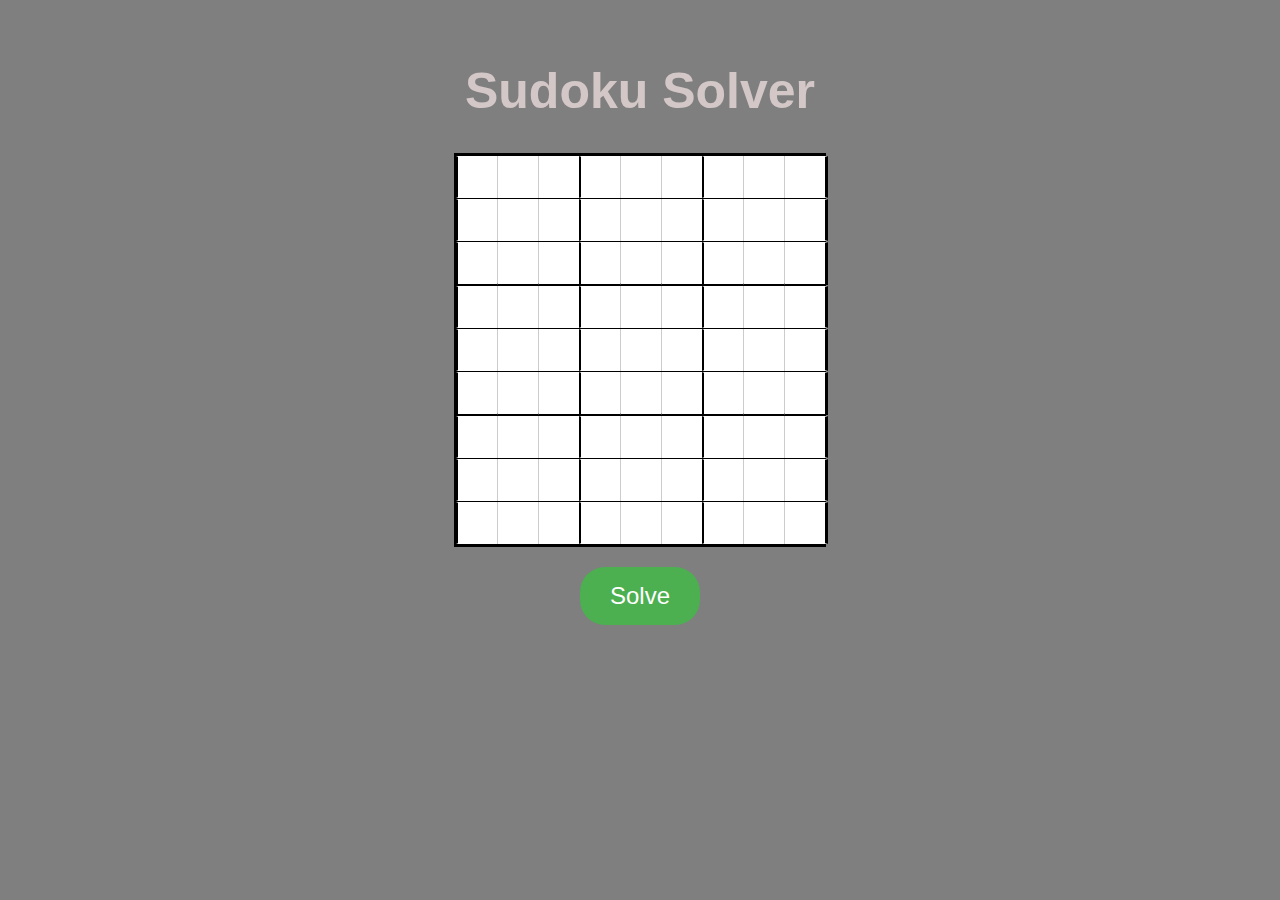
<file: index.html>
<!DOCTYPE html>
<html lang="en">

<head>
  <meta charset="UTF-8">
  <meta name="viewport" content="width=device-width, initial-scale=1.0">
  <title>Sudoku Solver</title>
  <link rel="icon" type="image/jpg"
    href="https://static.vecteezy.com/system/resources/previews/024/325/752/original/sudoku-icon-in-blue-and-white-color-vector.jpg">
  <style>
    body {
      background: linear-gradient(rgba(0, 0, 0, 0.5), rgba(0, 0, 0, 0.5)), url('https://wordsrated.com/wp-content/uploads/2024/03/NYT-Sudoku-Strategy-Tips-and-Tricks.jpg');
      background-size: cover;
      background-repeat: no-repeat;
      background-attachment: fixed;
      background-position: center center;
      display: flex;
      flex-direction: column;
      align-items: center;
      font-family: Arial, sans-serif;
      padding: 20px;
      box-sizing: border-box;
    }

    input[type=number]::-webkit-inner-spin-button,
    input[type=number]::-webkit-outer-spin-button {
      -webkit-appearance: none;
      -moz-appearance: none;
      appearance: none;
      margin: 0;
    }

    input[type="number"] {
      -moz-appearance: textfield;
    }

    .sudoku-board {
      display: grid;
      grid-template-columns: repeat(9, 40px);
      grid-gap: 1px;
      background-color: #000;
      border: 2px solid #000;
      margin-bottom: 20px;
      border-bottom: 3px solid #000;
      border-top: 3px solid #000;
    }

    .sudoku-cell {
      width: 40px;
      height: 40px;
      background-color: #fff;
      display: flex;
      justify-content: center;
      align-items: center;
      font-size: 20px;
      border: 1px solid #ccc;
    }

    .sudoku-cell input {
      display: flex;
      width: 100%;
      height: 100%;
      border: none;
      text-align: center;
      font-size: 20px;
    }

    .sudoku-cell:nth-child(3n) {
      border-right: 3px solid #000;
    }

    .sudoku-cell:nth-child(3n + 1) {
      border-left: 2px solid #000;
    }

    .sudoku-cell:nth-child(n + 19):nth-child(-n + 27),
    .sudoku-cell:nth-child(n + 46):nth-child(-n + 54) {
      border-bottom: 2px solid #000;
    }

    #solve-button {
      font-size: 24px;
      padding: 15px 30px;
      margin-bottom: 20px;
      background-color: #4CAF50;
      color: white;
      border: none;
      border-radius: 25px;
      cursor: pointer;
      transition: all 0.3s ease;
    }

    #solve-button:hover {
      background-color: #45a049;
      transform: scale(1.1);
    }

    #solution-board {
      display: none;
    }

    h1 {
      color: rgb(211, 199, 199);
      font-size: 50px;
      text-align: center;
    }

    @media (max-width: 600px) {
      .sudoku-board {
        grid-template-columns: repeat(9, 30px);
      }

      .sudoku-cell {
        width: 30px;
        height: 30px;
        font-size: 16px;
      }

      .sudoku-cell input {
        font-size: 16px;
      }

      #solve-button {
        font-size: 20px;
        padding: 10px 20px;
      }

      h1 {
        font-size: 36px;
      }
    }
  </style>
</head>

<body>
  <h1>Sudoku Solver</h1>
  <div id="input-board" class="sudoku-board"></div>
  <button id="solve-button">Solve</button>
  <div id="solution-board" class="sudoku-board"></div>

  <script>
    function createBoard(containerId, editable = true) {
      const container = document.getElementById(containerId);
      container.innerHTML = '';
      for (let i = 0; i < 81; i++) {
        const cell = document.createElement('div');
        cell.className = 'sudoku-cell';
        if (editable) {
          const input = document.createElement('input');
          input.type = 'number';
          input.min = "1";
          input.max = "9";
          input.addEventListener('input', function () {
            if (this.value.length > 1) {
              this.value = this.value.slice(0, 1);
            }
          });

          input.addEventListener('change', (event) => {
            const value = parseInt(event.target.value);
            if (value === 0 || isNaN(value)) {
              alert('Invalid Input: 0 is not allowed in Sudoku!');
              event.target.value = '';
            }
          });

          cell.appendChild(input);
        }
        container.appendChild(cell);
      }
    }

    function getBoardState() {
      const board = [];
      const inputs = document.querySelectorAll('#input-board input');
      for (let i = 0; i < 9; i++) {
        const row = [];
        for (let j = 0; j < 9; j++) {
          const value = inputs[i * 9 + j].value;
          row.push(value === '' ? null : parseInt(value));
        }
        board.push(row);
      }
      return board;
    }

    function displaySolution(board) {
      const solutionBoard = document.getElementById('solution-board');
      solutionBoard.innerHTML = '';
      solutionBoard.style.display = 'grid';
      for (let i = 0; i < 9; i++) {
        for (let j = 0; j < 9; j++) {
          const cell = document.createElement('div');
          cell.className = 'sudoku-cell';
          cell.textContent = board[i][j];
          solutionBoard.appendChild(cell);
        }
      }
    }

    function solve(board) {
      if (isSolved(board)) {
        return board;
      } else {
        const possibilities = nextBoards(board);
        const validBoards = keepOnlyValid(possibilities);
        return searchForSolution(validBoards);
      }
    }

    function searchForSolution(boards) {
      if (boards.length < 1) {
        return false;
      } else {
        const first = boards.shift();
        const tryPath = solve(first);
        if (tryPath !== false) {
          return tryPath;
        } else {
          return searchForSolution(boards);
        }
      }
    }

    function isSolved(board) {
      for (let i = 0; i < 9; i++) {
        for (let j = 0; j < 9; j++) {
          if (board[i][j] === null) {
            return false;
          }
        }
      }
      return true;
    }

    function nextBoards(board) {
      const res = [];
      const firstEmpty = findEmptySquare(board);
      if (firstEmpty !== undefined) {
        const [y, x] = firstEmpty;
        for (let i = 1; i <= 9; i++) {
          const newBoard = board.map(row => row.slice());
          newBoard[y][x] = i;
          res.push(newBoard);
        }
      }
      return res;
    }

    function findEmptySquare(board) {
      for (let i = 0; i < 9; i++) {
        for (let j = 0; j < 9; j++) {
          if (board[i][j] === null) {
            return [i, j];
          }
        }
      }
    }

    function keepOnlyValid(boards) {
      return boards.filter(b => isValidBoard(b));
    }

    function isValidBoard(board) {
      return rowsAreGood(board) && columnsAreGood(board) && boxesAreGood(board);
    }

    function rowsAreGood(board) {
      for (let i = 0; i < 9; i++) {
        const cur = [];
        for (let j = 0; j < 9; j++) {
          if (cur.includes(board[i][j])) {
            return false;
          } else if (board[i][j] !== null) {
            cur.push(board[i][j]);
          }
        }
      }
      return true;
    }

    function columnsAreGood(board) {
      for (let i = 0; i < 9; i++) {
        const cur = [];
        for (let j = 0; j < 9; j++) {
          if (cur.includes(board[j][i])) {
            return false;
          } else if (board[j][i] !== null) {
            cur.push(board[j][i]);
          }
        }
      }
      return true;
    }

    function boxesAreGood(board) {
      const boxCoordinates = [
        [0, 0], [0, 1], [0, 2],
        [1, 0], [1, 1], [1, 2],
        [2, 0], [2, 1], [2, 2]
      ];

      for (let y = 0; y < 9; y += 3) {
        for (let x = 0; x < 9; x += 3) {
          const cur = [];
          for (let i = 0; i < 9; i++) {
            const [dy, dx] = boxCoordinates[i];
            const [cellY, cellX] = [y + dy, x + dx];
            if (cur.includes(board[cellY][cellX])) {
              return false;
            } else if (board[cellY][cellX] !== null) {
              cur.push(board[cellY][cellX]);
            }
          }
        }
      }
      return true;
    }

    document.getElementById('solve-button').addEventListener('click', () => {
      const board = getBoardState();
      const solution = solve(board);
      if (solution) {
        displaySolution(solution);
      } else {
        alert('No solution found!');
      }
    });

    window.onload = () => {
      createBoard('input-board');
    };
  </script>
</body>

</html>
</file>
